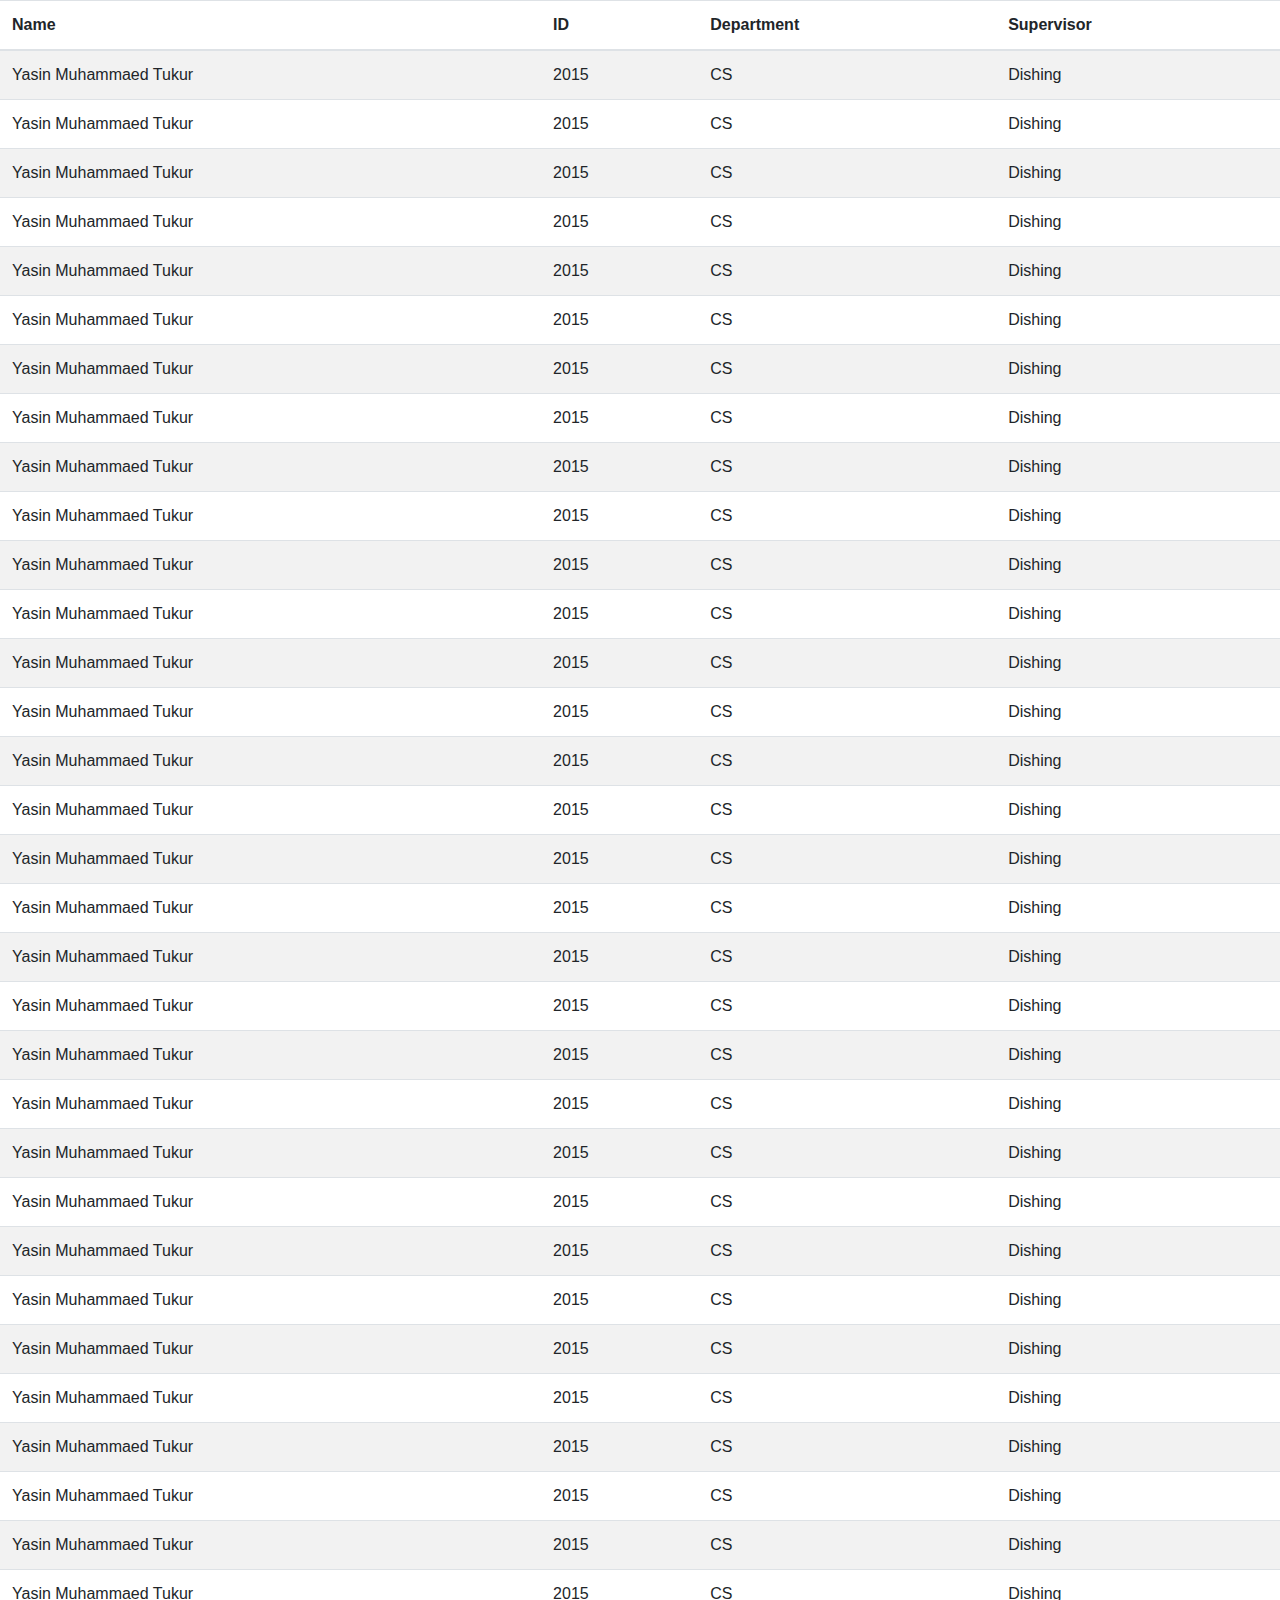
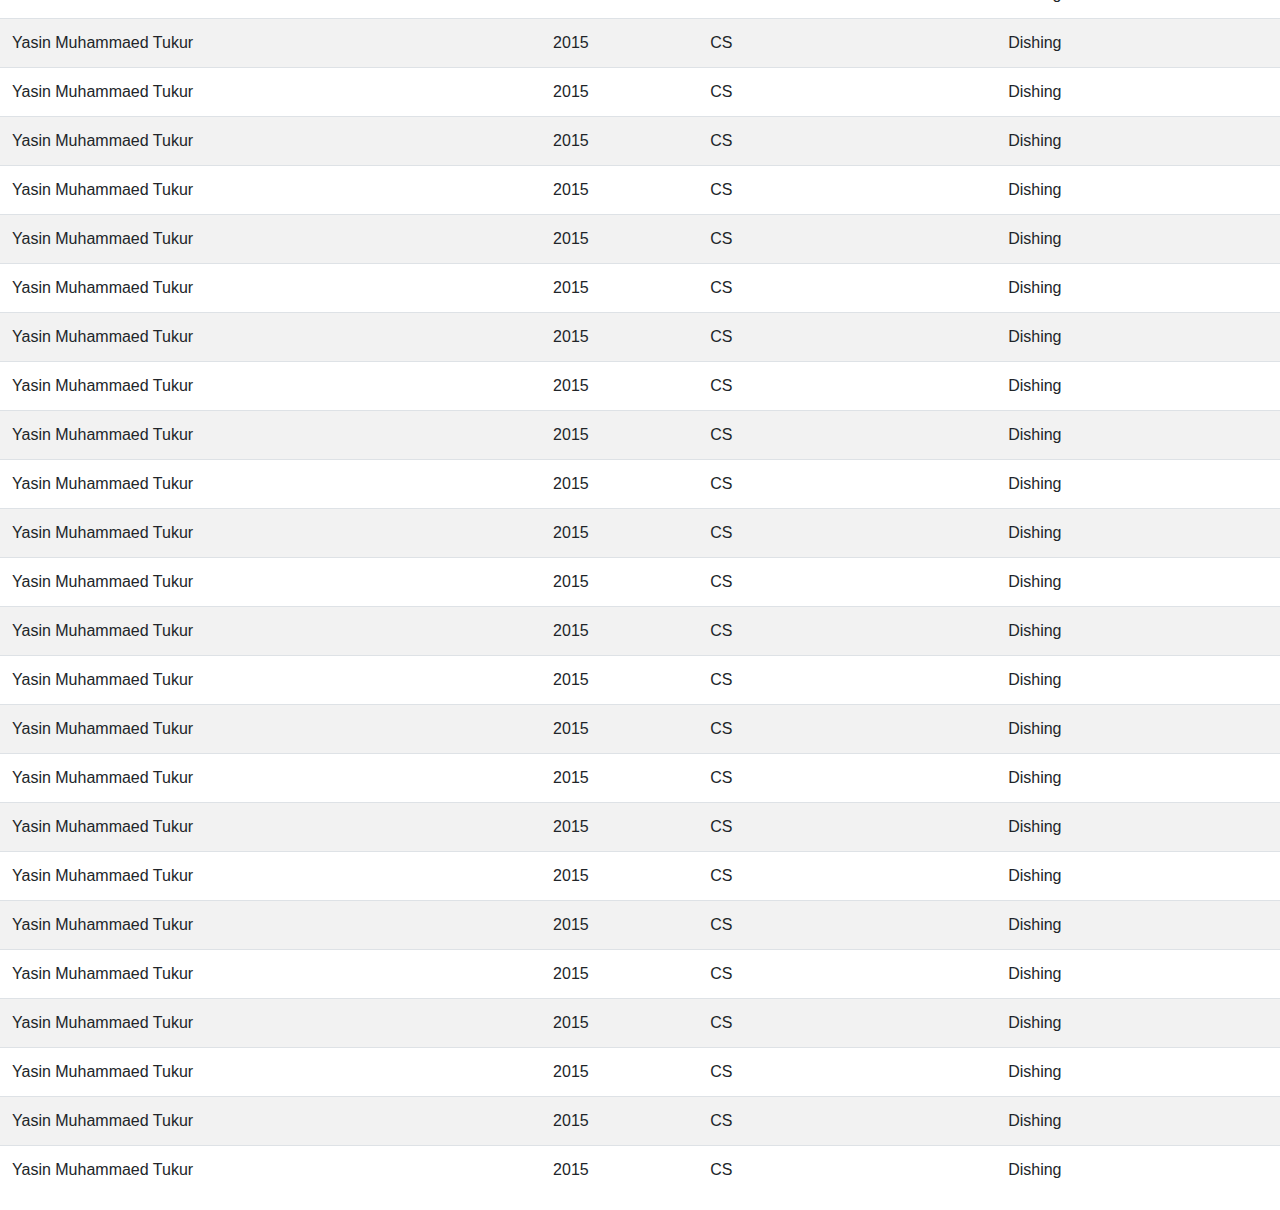
<file: user/datatable.html>
<!DOCTYPE html>
<html lang="en">
<head>
    <meta charset="UTF-8">
    <meta http-equiv="X-UA-Compatible" content="IE=edge">
    <meta name="viewport" content="width=device-width, initial-scale=1.0">
    <title>Document</title>
    <link rel="stylesheet" href="https://cdn.datatables.net/1.11.1/css/dataTables.bootstrap4.min.css">
    <link rel="stylesheet" href="https://maxcdn.bootstrapcdn.com/bootstrap/4.4.1/css/bootstrap.min.css">
</head>
<body>

    <table class="table table-striped" id="data" width="100%">
        <thead>
            <tr>
                <th>Name</th>
                <th>ID</th>
                <th>Department</th>
                <th>Supervisor</th>
            </tr>
        </thead>
        <tbody>
            <tr>
                <td>Yasin Muhammaed Tukur</td>
                <td>2015</td>
                <td>CS</td>
                <td>Dishing</td>
            </tr>
            <tr>
                <td>Yasin Muhammaed Tukur</td>
                <td>2015</td>
                <td>CS</td>
                <td>Dishing</td>
            </tr>
            <tr>
                <td>Yasin Muhammaed Tukur</td>
                <td>2015</td>
                <td>CS</td>
                <td>Dishing</td>
            </tr>
            <tr>
                <td>Yasin Muhammaed Tukur</td>
                <td>2015</td>
                <td>CS</td>
                <td>Dishing</td>
            </tr>
            <tr>
                <td>Yasin Muhammaed Tukur</td>
                <td>2015</td>
                <td>CS</td>
                <td>Dishing</td>
            </tr>
            <tr>
                <td>Yasin Muhammaed Tukur</td>
                <td>2015</td>
                <td>CS</td>
                <td>Dishing</td>
            </tr>
            <tr>
                <td>Yasin Muhammaed Tukur</td>
                <td>2015</td>
                <td>CS</td>
                <td>Dishing</td>
            </tr>
            <tr>
                <td>Yasin Muhammaed Tukur</td>
                <td>2015</td>
                <td>CS</td>
                <td>Dishing</td>
            </tr>
            <tr>
                <td>Yasin Muhammaed Tukur</td>
                <td>2015</td>
                <td>CS</td>
                <td>Dishing</td>
            </tr>
            <tr>
                <td>Yasin Muhammaed Tukur</td>
                <td>2015</td>
                <td>CS</td>
                <td>Dishing</td>
            </tr>
            <tr>
                <td>Yasin Muhammaed Tukur</td>
                <td>2015</td>
                <td>CS</td>
                <td>Dishing</td>
            </tr>
            <tr>
                <td>Yasin Muhammaed Tukur</td>
                <td>2015</td>
                <td>CS</td>
                <td>Dishing</td>
            </tr>
            <tr>
                <td>Yasin Muhammaed Tukur</td>
                <td>2015</td>
                <td>CS</td>
                <td>Dishing</td>
            </tr>
            <tr>
                <td>Yasin Muhammaed Tukur</td>
                <td>2015</td>
                <td>CS</td>
                <td>Dishing</td>
            </tr>
            <tr>
                <td>Yasin Muhammaed Tukur</td>
                <td>2015</td>
                <td>CS</td>
                <td>Dishing</td>
            </tr>
            <tr>
                <td>Yasin Muhammaed Tukur</td>
                <td>2015</td>
                <td>CS</td>
                <td>Dishing</td>
            </tr>
            <tr>
                <td>Yasin Muhammaed Tukur</td>
                <td>2015</td>
                <td>CS</td>
                <td>Dishing</td>
            </tr>
            <tr>
                <td>Yasin Muhammaed Tukur</td>
                <td>2015</td>
                <td>CS</td>
                <td>Dishing</td>
            </tr>
            <tr>
                <td>Yasin Muhammaed Tukur</td>
                <td>2015</td>
                <td>CS</td>
                <td>Dishing</td>
            </tr>
            <tr>
                <td>Yasin Muhammaed Tukur</td>
                <td>2015</td>
                <td>CS</td>
                <td>Dishing</td>
            </tr>
            <tr>
                <td>Yasin Muhammaed Tukur</td>
                <td>2015</td>
                <td>CS</td>
                <td>Dishing</td>
            </tr>
            <tr>
                <td>Yasin Muhammaed Tukur</td>
                <td>2015</td>
                <td>CS</td>
                <td>Dishing</td>
            </tr>
            <tr>
                <td>Yasin Muhammaed Tukur</td>
                <td>2015</td>
                <td>CS</td>
                <td>Dishing</td>
            </tr>
            <tr>
                <td>Yasin Muhammaed Tukur</td>
                <td>2015</td>
                <td>CS</td>
                <td>Dishing</td>
            </tr>
            <tr>
                <td>Yasin Muhammaed Tukur</td>
                <td>2015</td>
                <td>CS</td>
                <td>Dishing</td>
            </tr>
            <tr>
                <td>Yasin Muhammaed Tukur</td>
                <td>2015</td>
                <td>CS</td>
                <td>Dishing</td>
            </tr>
            <tr>
                <td>Yasin Muhammaed Tukur</td>
                <td>2015</td>
                <td>CS</td>
                <td>Dishing</td>
            </tr>
            <tr>
                <td>Yasin Muhammaed Tukur</td>
                <td>2015</td>
                <td>CS</td>
                <td>Dishing</td>
            </tr>
            <tr>
                <td>Yasin Muhammaed Tukur</td>
                <td>2015</td>
                <td>CS</td>
                <td>Dishing</td>
            </tr>
            <tr>
                <td>Yasin Muhammaed Tukur</td>
                <td>2015</td>
                <td>CS</td>
                <td>Dishing</td>
            </tr>
            <tr>
                <td>Yasin Muhammaed Tukur</td>
                <td>2015</td>
                <td>CS</td>
                <td>Dishing</td>
            </tr>
            <tr>
                <td>Yasin Muhammaed Tukur</td>
                <td>2015</td>
                <td>CS</td>
                <td>Dishing</td>
            </tr>
            <tr>
                <td>Yasin Muhammaed Tukur</td>
                <td>2015</td>
                <td>CS</td>
                <td>Dishing</td>
            </tr>
            <tr>
                <td>Yasin Muhammaed Tukur</td>
                <td>2015</td>
                <td>CS</td>
                <td>Dishing</td>
            </tr>
            <tr>
                <td>Yasin Muhammaed Tukur</td>
                <td>2015</td>
                <td>CS</td>
                <td>Dishing</td>
            </tr>
            <tr>
                <td>Yasin Muhammaed Tukur</td>
                <td>2015</td>
                <td>CS</td>
                <td>Dishing</td>
            </tr>
            <tr>
                <td>Yasin Muhammaed Tukur</td>
                <td>2015</td>
                <td>CS</td>
                <td>Dishing</td>
            </tr>
            <tr>
                <td>Yasin Muhammaed Tukur</td>
                <td>2015</td>
                <td>CS</td>
                <td>Dishing</td>
            </tr>
            <tr>
                <td>Yasin Muhammaed Tukur</td>
                <td>2015</td>
                <td>CS</td>
                <td>Dishing</td>
            </tr>
            <tr>
                <td>Yasin Muhammaed Tukur</td>
                <td>2015</td>
                <td>CS</td>
                <td>Dishing</td>
            </tr>
            <tr>
                <td>Yasin Muhammaed Tukur</td>
                <td>2015</td>
                <td>CS</td>
                <td>Dishing</td>
            </tr>
            <tr>
                <td>Yasin Muhammaed Tukur</td>
                <td>2015</td>
                <td>CS</td>
                <td>Dishing</td>
            </tr>
            <tr>
                <td>Yasin Muhammaed Tukur</td>
                <td>2015</td>
                <td>CS</td>
                <td>Dishing</td>
            </tr>
            <tr>
                <td>Yasin Muhammaed Tukur</td>
                <td>2015</td>
                <td>CS</td>
                <td>Dishing</td>
            </tr>
            <tr>
                <td>Yasin Muhammaed Tukur</td>
                <td>2015</td>
                <td>CS</td>
                <td>Dishing</td>
            </tr>
            <tr>
                <td>Yasin Muhammaed Tukur</td>
                <td>2015</td>
                <td>CS</td>
                <td>Dishing</td>
            </tr>
            <tr>
                <td>Yasin Muhammaed Tukur</td>
                <td>2015</td>
                <td>CS</td>
                <td>Dishing</td>
            </tr>
            <tr>
                <td>Yasin Muhammaed Tukur</td>
                <td>2015</td>
                <td>CS</td>
                <td>Dishing</td>
            </tr>
            <tr>
                <td>Yasin Muhammaed Tukur</td>
                <td>2015</td>
                <td>CS</td>
                <td>Dishing</td>
            </tr>
            <tr>
                <td>Yasin Muhammaed Tukur</td>
                <td>2015</td>
                <td>CS</td>
                <td>Dishing</td>
            </tr>
            <tr>
                <td>Yasin Muhammaed Tukur</td>
                <td>2015</td>
                <td>CS</td>
                <td>Dishing</td>
            </tr>
            <tr>
                <td>Yasin Muhammaed Tukur</td>
                <td>2015</td>
                <td>CS</td>
                <td>Dishing</td>
            </tr>
            <tr>
                <td>Yasin Muhammaed Tukur</td>
                <td>2015</td>
                <td>CS</td>
                <td>Dishing</td>
            </tr>
            <tr>
                <td>Yasin Muhammaed Tukur</td>
                <td>2015</td>
                <td>CS</td>
                <td>Dishing</td>
            </tr>
            <tr>
                <td>Yasin Muhammaed Tukur</td>
                <td>2015</td>
                <td>CS</td>
                <td>Dishing</td>
            </tr>
            <tr>
                <td>Yasin Muhammaed Tukur</td>
                <td>2015</td>
                <td>CS</td>
                <td>Dishing</td>
            </tr>
        </tbody>
        <tfoot></tfoot>
    <script src="https://cdn.datatables.net/1.11.1/js/jquery.dataTables.min.js"></script>
    <script src="https://cdn.datatables.net/1.11.1/js/dataTables.bootstrap4.min.js"></script>
    <script src="https://code.jquery.com/jquery-3.3.1.min.js"></script>
    <script src="https://cdnjs.cloudflare.com/ajax/libs/popper.js/1.14.7/umd/popper.min.js"></script>
    <link rel="stylesheet" href="https://maxcdn.bootstrapcdn.com/bootstrap/4.4.1/js/bootstrap.min.js">
    <script>
        $('#data').DataTable();
    </script>
    </table>
</body>
</html>
</file>
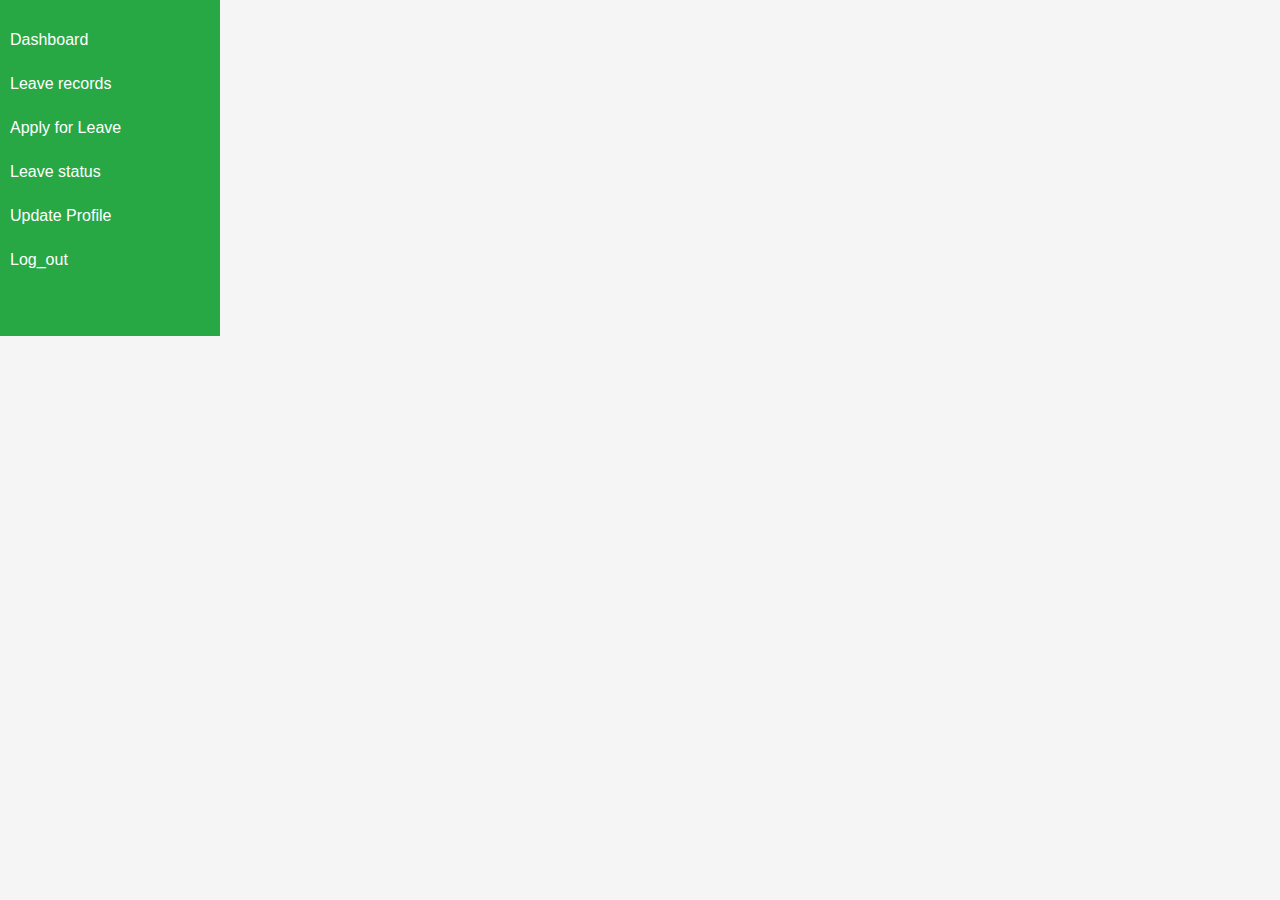
<file: user/links.html>
<html>
<head>
    <link rel="stylesheet" href="../css/bootstrap.min.css"/>
    <link rel="stylesheet" href="../css/style.css">
</head>
<body>
    <div class="links bg-success">
        <ul>
            <a href="dashboard.html" target="#div2"><li>Dashboard</li></a>
            <a href="#" target="div2"><li>Leave records</li></a>
            <a href="#" target="div2"><li>Apply for Leave</li></a>
            <a href="#" target="div2"><li>Leave status</li></a>
            <a href="#" target="div2"><li>Update Profile</li></a>
            <a href="#" class="active"><li>Log_out</li></a>
        <ul>
    </div>
</body>
<html>
</file>
<file: css/style.css>
* {
  padding: 0;
  margin: 0;
  box-sizing: border-box;
  font-size: 18px;
}
.main{
    margin-left: 40px;
}
body {
  background-color: whitesmoke;
}
.container.bg-primary{
  padding-top: 1rem;
  padding-bottom: 1rem;
  border-radius: 0px 0px 5px 5px;
  min-height: 80vh;
}
.wrapper {
  background-color: whitesmoke;
  border-radius: 0px 0px 5px 5px;
  min-height: 80vh;
}
.post-title, .post-content{
  text-align: left;
}
.footer-label{
  border-bottom: 5px solid black;
  font-weight: 750;
  font-size: 1.3em;
}
.title {
  padding: 1rem 1rem 0rem 1rem;
  font-weight: 750;
  font-size: 2em;
  border-bottom: 5px solid #00b0ff;
  border-radius: 5px 0;
}
.post-content {
  padding: 0 1rem 1rem 1rem;
}
.form-control {
  margin-top: 1rem;
  margin-bottom: 1rem;
}
.submit {
  text-align: center;
  margin-bottom: 1rem;
  padding: 0 10px;
}
h3 {
  color: #00b0ff;
}
.link {
  text-align: right;
}
.line {
  color: black;
  width: 48%;
}
.row {
  margin-bottom: 1rem;
}
.links ul {
  padding-top: 1rem;
}
.links ul a {
  color: white;
  width: 250px;
}
.links ul li {
  padding: 10px;
  list-style-type: none;
  width: 220px;
  font-size: medium;
  border-radius: 10px 0px 0px 10px;
}
.links ul a:hover li,
#active {
  background-color: white;
  color: #00b0ff;
  text-decoration: none;
}
a:hover {
  text-decoration: none;
}
a h1 i.fa {
  color: hsl(199, 60%, 50%);
  font-size: 3em;
}
a:hover h1 i.fa {
  color: hsl(199, 100%, 60%);
}
.links ul a:hover li.active,.links ul a:hover  {
  background-color: #d82222;
  color: white;
  text-decoration: none;
}
.body {
  display: flex;
}
.div1 {
  flex: 1;
}
.div2 {
  flex: 4;
}
.links ul:last-child {
  padding-bottom: 1rem;
}
h1, h3 {
  text-align: center;
}
.links {
  width: 220px;
}
.header {
  color: #00b0ff;
  text-align: center;
  margin-left: 20px;
}
#progress {
  color: green;
  height: 50px;
  width: 800px;
}
.header_line {
  color: #00b0ff;
  width: 94%;
  margin-left: 50px;
  height: 2px;
}
#form {
  width: 100%;
  padding: 10px;
  font-size: medium;
}
a:hover .bg-danger:hover {
  text-decoration: none;
  color: white;
}
#form #textarea {
  resize: none;
  font-size: medium;
}
input[type="text"],
input[type="email"],
input[type="date"],
input[type="radio"],
input[type="file"] {
  font-size: medium;
}
.btnApply {
  color: white;
  border: 0px;
  border-radius: 3px;
  padding: 5px 10px;
}
.btnApplyDiv {
  text-align: center;
}
.footer {
  text-align: center;
  background-color: black;
  color: white;
  padding: 0 5px 5px 5px;
  border-radius: 0px 0px 5px 5px;
}
#login {
  margin-left: 1rem;
}
.alert .alert-danger {
  text-align: center;
}
#submit {
  font-size: 16px;
  padding: 10px;
}
.viewbody {
  margin: 10px;
}
.submit {
  text-align: center;
}
#submit1 {
  margin-top: 10px;
  font-size: 16px;
  padding: 10px;
}
progress {
  animation-name: progress;
}
@keyframes progress {
  0% {
    background-color: green;
  }
  25% {
    background-color: #4c0;
  }
  50% {
    background-color: #880;
  }
  75% {
    background-color: #c50;
  }
  100% {
    background-color: red;
  }
}
#cancel{
    text-align: center;
}
#btnCancel, #back{
  border-radius: 10px;
  padding: 10px;
  border: none;
  color: whitesmoke;
  font-weight: 600;
}
.card{
  margin: 1rem;
  border: 2px solid #00b0ff;
}
p.content {
  padding: 0 1rem 1rem 1rem;
}
#footer {
  color: white;
  padding-top: 1rem;
  padding-bottom: 0;
}
#footer ul {
  list-style-type: none;
}
#footer ul a {
  width: 100px;
  color: white;
  text-decoration: none;
}
#footer ul li{
  margin-left: 2rem;
}
#footer label {
  margin-left: 1rem;
}
#footer ul a:hover {
  color: hsl(210, 0%, 80%);
}
#contact{
  padding: 0 1rem;
}

.btn {
  margin: 0 auto;
}

label {
  font-size: 1.3em;
  font-weight: 700;
}
</file>
